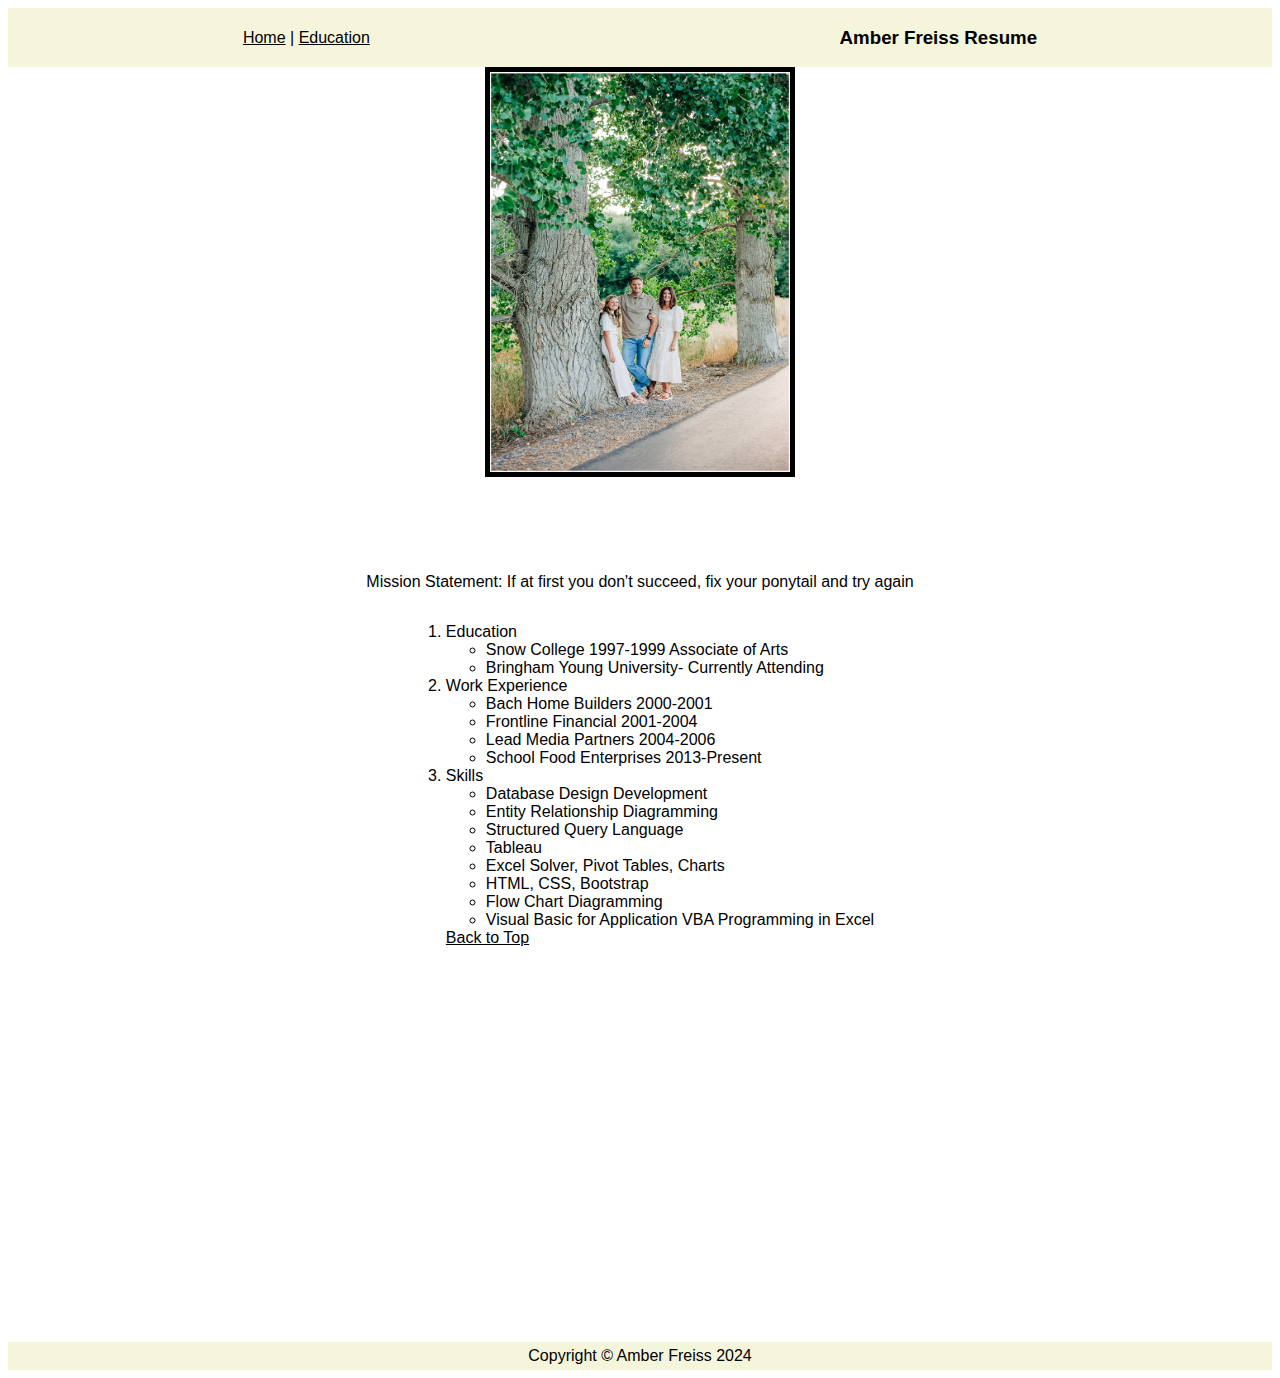
<file: scratch.html>
<!DOCTYPE html>
<html lang="en">
<head>
    <meta charset="UTF-8">
    <meta name="viewport" content="width=device-width, initial-scale=1.0">
    <title>All About Amber Freiss</title>
    <link rel="stylesheet" href="css/overwrite.css">
       
</head>
<div class="div1">
    <div>
    <a href="index.html" id="top">Home</a> |
    <a href="#edu">Education</a></div>
    <H3>Amber Freiss Resume</H3>
    </div>
<div class="div2">
<img src="assets/img/familytree.jpg" height="400" width="300" style="border: 5px solid black" alt="Freiss Family Picture"> 
    <h1>Amber Freiss</h1>
    <p class="justify"> <span class="bold">Mission Statement</span>: If at first you don't succeed, fix your ponytail and try again</p>

   <ol>
    <li id="edu" class="resumeListHeading underline">Education
        <ul>
            <li>Snow College 1997-1999 Associate of Arts</li>
            <li>Bringham Young University- Currently Attending</li>
        </ul>
    </li>
    <li id="exp" class="resumeListHeading underline">Work Experience
        <ul>
            <li>Bach Home Builders 2000-2001</li>
            <li>Frontline Financial 2001-2004</li>
            <li>Lead Media Partners 2004-2006</li>
            <li>School Food Enterprises 2013-Present</li>
        </ul>
    </li>
    <li id="ski" class="resumeListHeading underline">Skills
        <ul>
            <li>Database Design Development</li>
            <li>Entity Relationship Diagramming</li>
            <li>Structured Query Language</li>
            <li>Tableau</li>
            <li>Excel Solver, Pivot Tables, Charts</li>
            <li>HTML, CSS, Bootstrap</li>
            <li>Flow Chart Diagramming</li>
            <li>Visual Basic for Application VBA Programming in Excel </li>
        </ul>
        <a href="#top">Back to Top</a>
        <p>&nbsp;</p>
</div>
<center>
<iframe width="560" height="315" src="https://www.youtube.com/embed/OfD5My-TSfM?si=WZCnyjXh59roYtkg" title="YouTube video player" frameborder="0" allow="accelerometer; autoplay; clipboard-write; encrypted-media; gyroscope; picture-in-picture; web-share" referrerpolicy="strict-origin-when-cross-origin" allowfullscreen></iframe>
<center>
    <div class='tableauPlaceholder' id='viz1713221160586' style='position: relative'><noscript><a href='#'><img alt='Dashboard 5 ' src='https:&#47;&#47;public.tableau.com&#47;static&#47;images&#47;Vi&#47;VisualHistoryofGolf&#47;Dashboard5&#47;1_rss.png' style='border: none' /></a></noscript><object class='tableauViz'  style='display:none;'><param name='host_url' value='https%3A%2F%2Fpublic.tableau.com%2F' /> <param name='embed_code_version' value='3' /> <param name='site_root' value='' /><param name='name' value='VisualHistoryofGolf&#47;Dashboard5' /><param name='tabs' value='no' /><param name='toolbar' value='yes' /><param name='static_image' value='https:&#47;&#47;public.tableau.com&#47;static&#47;images&#47;Vi&#47;VisualHistoryofGolf&#47;Dashboard5&#47;1.png' /> <param name='animate_transition' value='yes' /><param name='display_static_image' value='yes' /><param name='display_spinner' value='yes' /><param name='display_overlay' value='yes' /><param name='display_count' value='yes' /><param name='language' value='en-US' /></object></div>                <script type='text/javascript'>                    var divElement = document.getElementById('viz1713221160586');                    var vizElement = divElement.getElementsByTagName('object')[0];                    if ( divElement.offsetWidth > 800 ) { vizElement.style.width='650px';vizElement.style.height='414px';} else if ( divElement.offsetWidth > 500 ) { vizElement.style.width='650px';vizElement.style.height='414px';} else { vizElement.style.width='100%';vizElement.style.height=(divElement.offsetWidth*1.77)+'px';}                     var scriptElement = document.createElement('script');                    scriptElement.src = 'https://public.tableau.com/javascripts/api/viz_v1.js';                    vizElement.parentNode.insertBefore(scriptElement, vizElement);                </script>
    <div class="div3">Copyright &copy; Amber Freiss 2024</div>
</body>
</html>
</file>
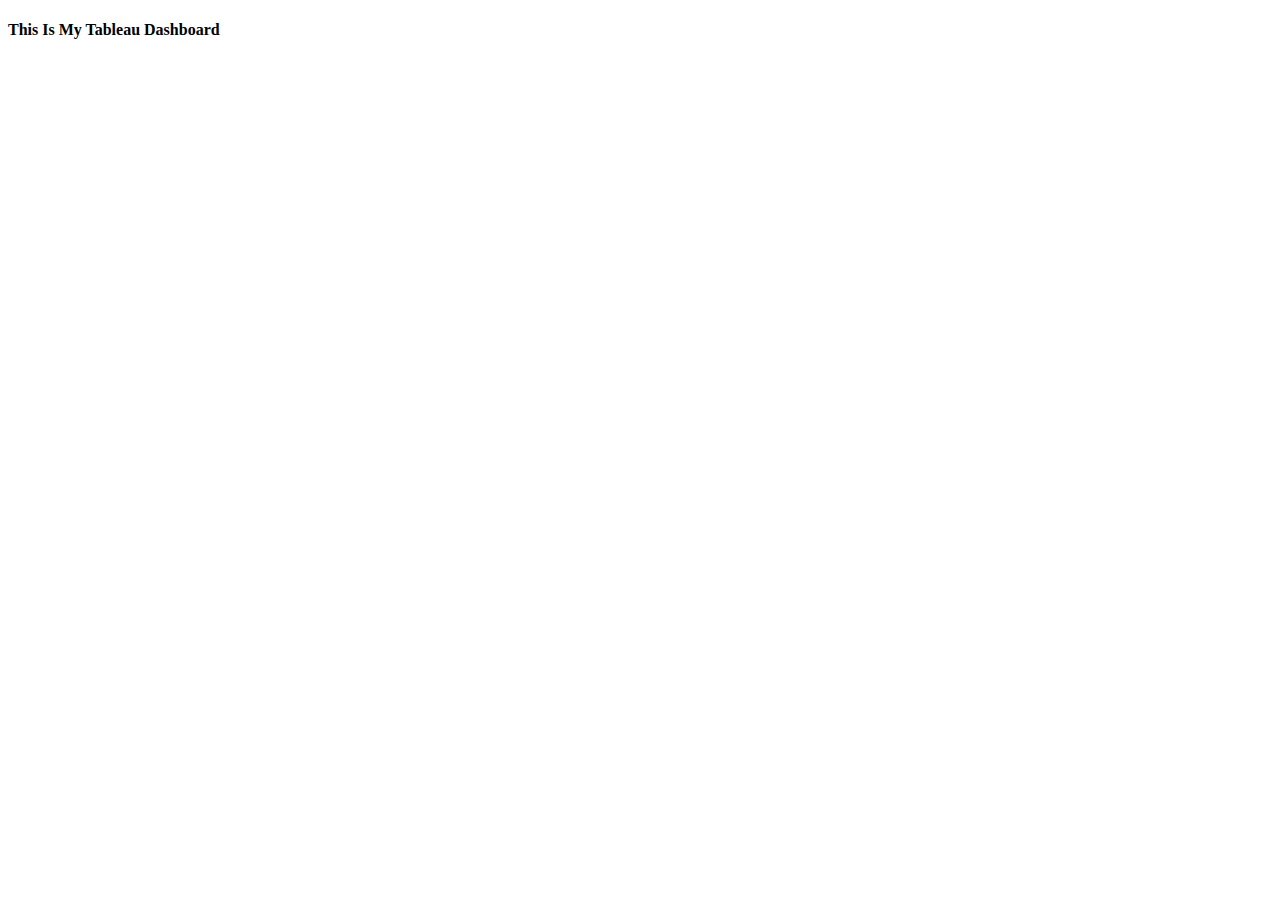
<file: tableau.html>
<!DOCTYPE html>
<html>
    <head>
        <title>Tableau Dashboard</title>  
    </head>
    <body>
        <h4>This Is My Tableau Dashboard</h4>
        <div class='tableauPlaceholder' id='viz1712950490290' style='position: relative'><noscript><a href='#'><img alt='Dashboard 5 ' src='https:&#47;&#47;public.tableau.com&#47;static&#47;images&#47;Vi&#47;VisualHistoryofGolf&#47;Dashboard5&#47;1_rss.png' style='border: none' /></a></noscript><object class='tableauViz'  style='display:none;'><param name='host_url' value='https%3A%2F%2Fpublic.tableau.com%2F' /> <param name='embed_code_version' value='3' /> <param name='site_root' value='' /><param name='name' value='VisualHistoryofGolf&#47;Dashboard5' /><param name='tabs' value='no' /><param name='toolbar' value='yes' /><param name='static_image' value='https:&#47;&#47;public.tableau.com&#47;static&#47;images&#47;Vi&#47;VisualHistoryofGolf&#47;Dashboard5&#47;1.png' /> <param name='animate_transition' value='yes' /><param name='display_static_image' value='yes' /><param name='display_spinner' value='yes' /><param name='display_overlay' value='yes' /><param name='display_count' value='yes' /><param name='language' value='en-US' /></object></div>                <script type='text/javascript'>                    var divElement = document.getElementById('viz1712950490290');                    var vizElement = divElement.getElementsByTagName('object')[0];                    if ( divElement.offsetWidth > 800 ) { vizElement.style.width='1300px';vizElement.style.height='827px';} else if ( divElement.offsetWidth > 500 ) { vizElement.style.width='1300px';vizElement.style.height='827px';} else { vizElement.style.width='100%';vizElement.style.height=(divElement.offsetWidth*1.77)+'px';}                     var scriptElement = document.createElement('script');                    scriptElement.src = 'https://public.tableau.com/javascripts/api/viz_v1.js';                    vizElement.parentNode.insertBefore(scriptElement, vizElement);                </script>
    </body>
</html>
</file>
<file: css/overwrite.css>
body{
    background-image: url(https://images.pexels.com/photos/1103970/pexels-photo-1103970.jpeg?auto=compress&cs=tinysrgb&w=1260&h=750&dpr=2);
    font-family: 'Trebuchet MS', 'Lucida Sans Unicode', 'Lucida Grande', 'Lucida Sans', Arial, sans-serif;
}   
h1{
    font-family: Impact, Haettenschweiler, 'Arial Narrow Bold', sans-serif;
    color: white
    
}
.div1{
    display: flex;
    justify-content: space-around;
    align-items: center;
    top: 0;
    left: 0;
    right: 0;
    background-color:beige;

}
.div2{
    display: flex;
    justify-content: center;
    align-items: center;
    flex-direction: column;


}
.div3{
    display: flex;
    justify-content: space-around;
    align-items: center;
    bottom: 0;
    left: 0;
    right: 0;
    background-color: beige;
    margin-top: 10px;
    padding: 5px;


}
a{
    color: black;
}
</file>
